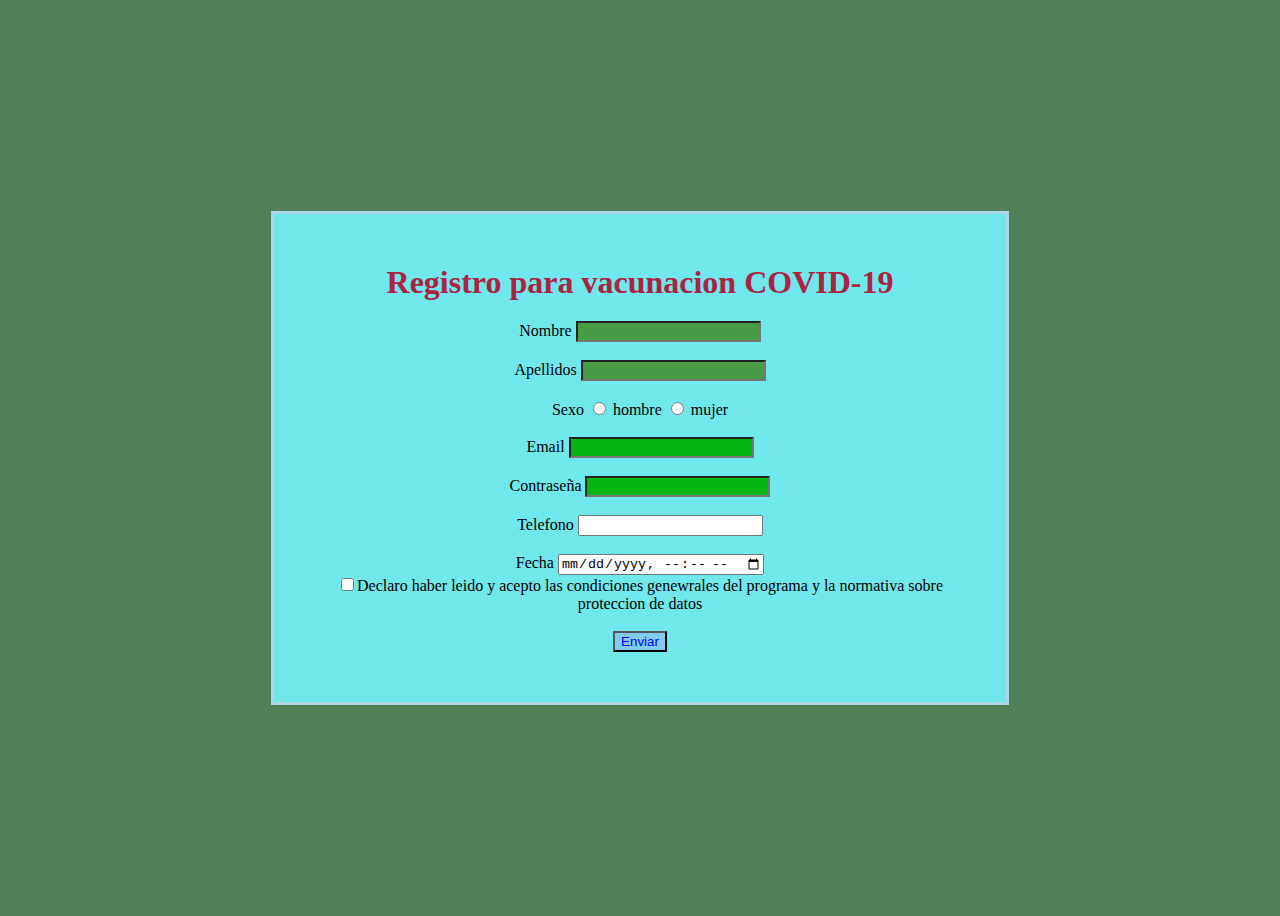
<file: html/index.html>
<!DOCTYPE html>
<html lang="en">
<head>
    <meta charset="UTF-8">
    <meta name="viewport" content="width=device-width, initial-scale=1.0">
    <title>Document</title>
    <link rel="stylesheet" href="/styles/styles.css">
</head>
<body>
<div class="container">
    <h1>Registro para vacunacion COVID-19</h1>
<form action="post">
<label for="text">Nombre</label>
<input type="text" class="name" title="Rellene Su nombre" required> <br> <br>

<label for="text">Apellidos</label>
<input type="text" class="name" title="Rellene Su Apellido" required><br> <br>

<label for="Sexo" title="Seleccione su sexo">Sexo</label>
<input type="radio" name="sexo" id="sexo" required> <span title="Click para seleccionar hombre">hombre</span>
<input type="radio" name="sexo" id="sexo" required> 
<span title="Click para seleccionar mujer">mujer</span> <br> <br>

<label for="email">Email</label>
<input type="email" class="creden" required> <br> <br>

<label for="contraseña">Contraseña</label>
<input type="password" class="creden" required> <br> <br>

<label for="numeros">Telefono</label>
<input type="number"> <br> <br>

<label for="numeros">Fecha</label>
<input type="datetime-local"> <br>
<label for="mark"></label>
<input type="checkbox" required>Declaro haber leido y acepto las condiciones genewrales del programa y la normativa sobre proteccion de datos<br> <br>

<button id="summit" class="summit">
    <a href="datos_enviados.html" title="Dale Click enviar" target="_blank">Enviar</a>
</button>
</form>
</div>
</body>
</html>
</file>
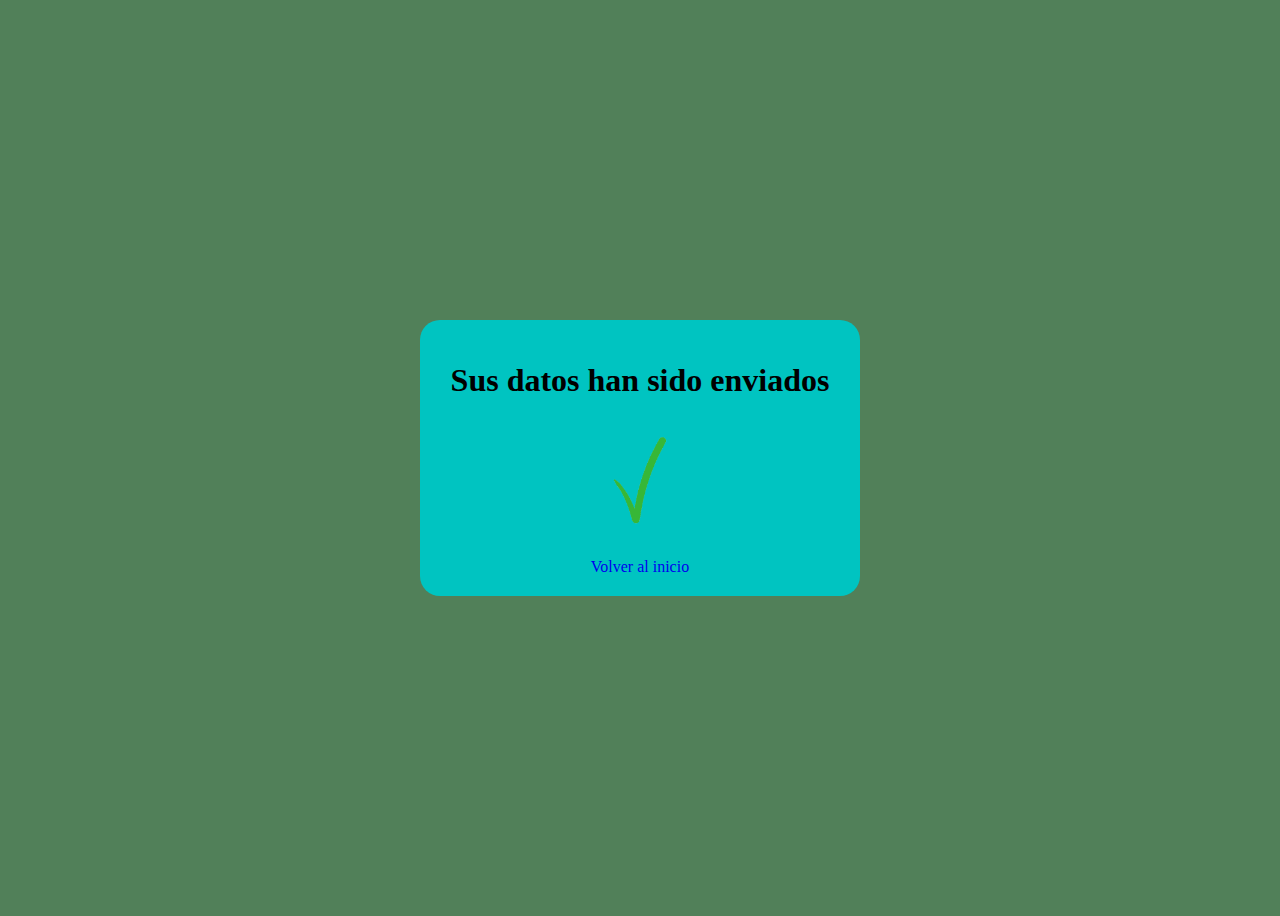
<file: html/datos_enviados.html>
<!DOCTYPE html>
<html lang="en">
<head>
    <meta charset="UTF-8">
    <meta name="viewport" content="width=device-width, initial-scale=1.0">
    <title>Document</title>
    <link rel="stylesheet" href="/styles/styles.css">
</head>
<body>
<div class="containerD">
    <h1>Sus datos han sido enviados</h1>
    <img src="/img/check.gif" alt="" width="30%"><br>

    <a href="index.html">Volver al inicio</a>
</div>
</body>
</html>
</file>
<file: styles/styles.css>
body {
    background-color: rgb(81,128,89);
    display: flex;
    flex-direction: column;
    align-items: center;
    text-align: center;
    justify-content: center;
    min-height: 100vh;
}
.container {
    display: flex;
    flex-direction: column;
    width: 50%;
    padding: 50px;
    background-color: rgb(112,231,234);
    border: 3px solid lightblue;
}

.container h1 {
    margin-bottom: 20px;
    margin-top: 0;
    color: rgb(170,36,66);
    
}
.containerD {
    background-color: rgb(0,196,193);
    display: flex;
    flex-direction: column;
    padding: 20px;
    align-items: center;
    border-radius: 20px;
}
.containerD a{
    text-decoration: none;
}
.containerD img {
    align-items: center;
    border-radius: 50%;
}
.summit {
    background-color: rgb(128,204,242);
}
.summit a {
    text-decoration: none;
}
.summit:hover {
    font-size: 1rem;
}
.summit a:hover {
    color: rgb(234,208,178);
}
.name {
    background-color: rgb(70,155,68)
}
.creden {
    background-color: rgb(5,182,20);
}
</file>
